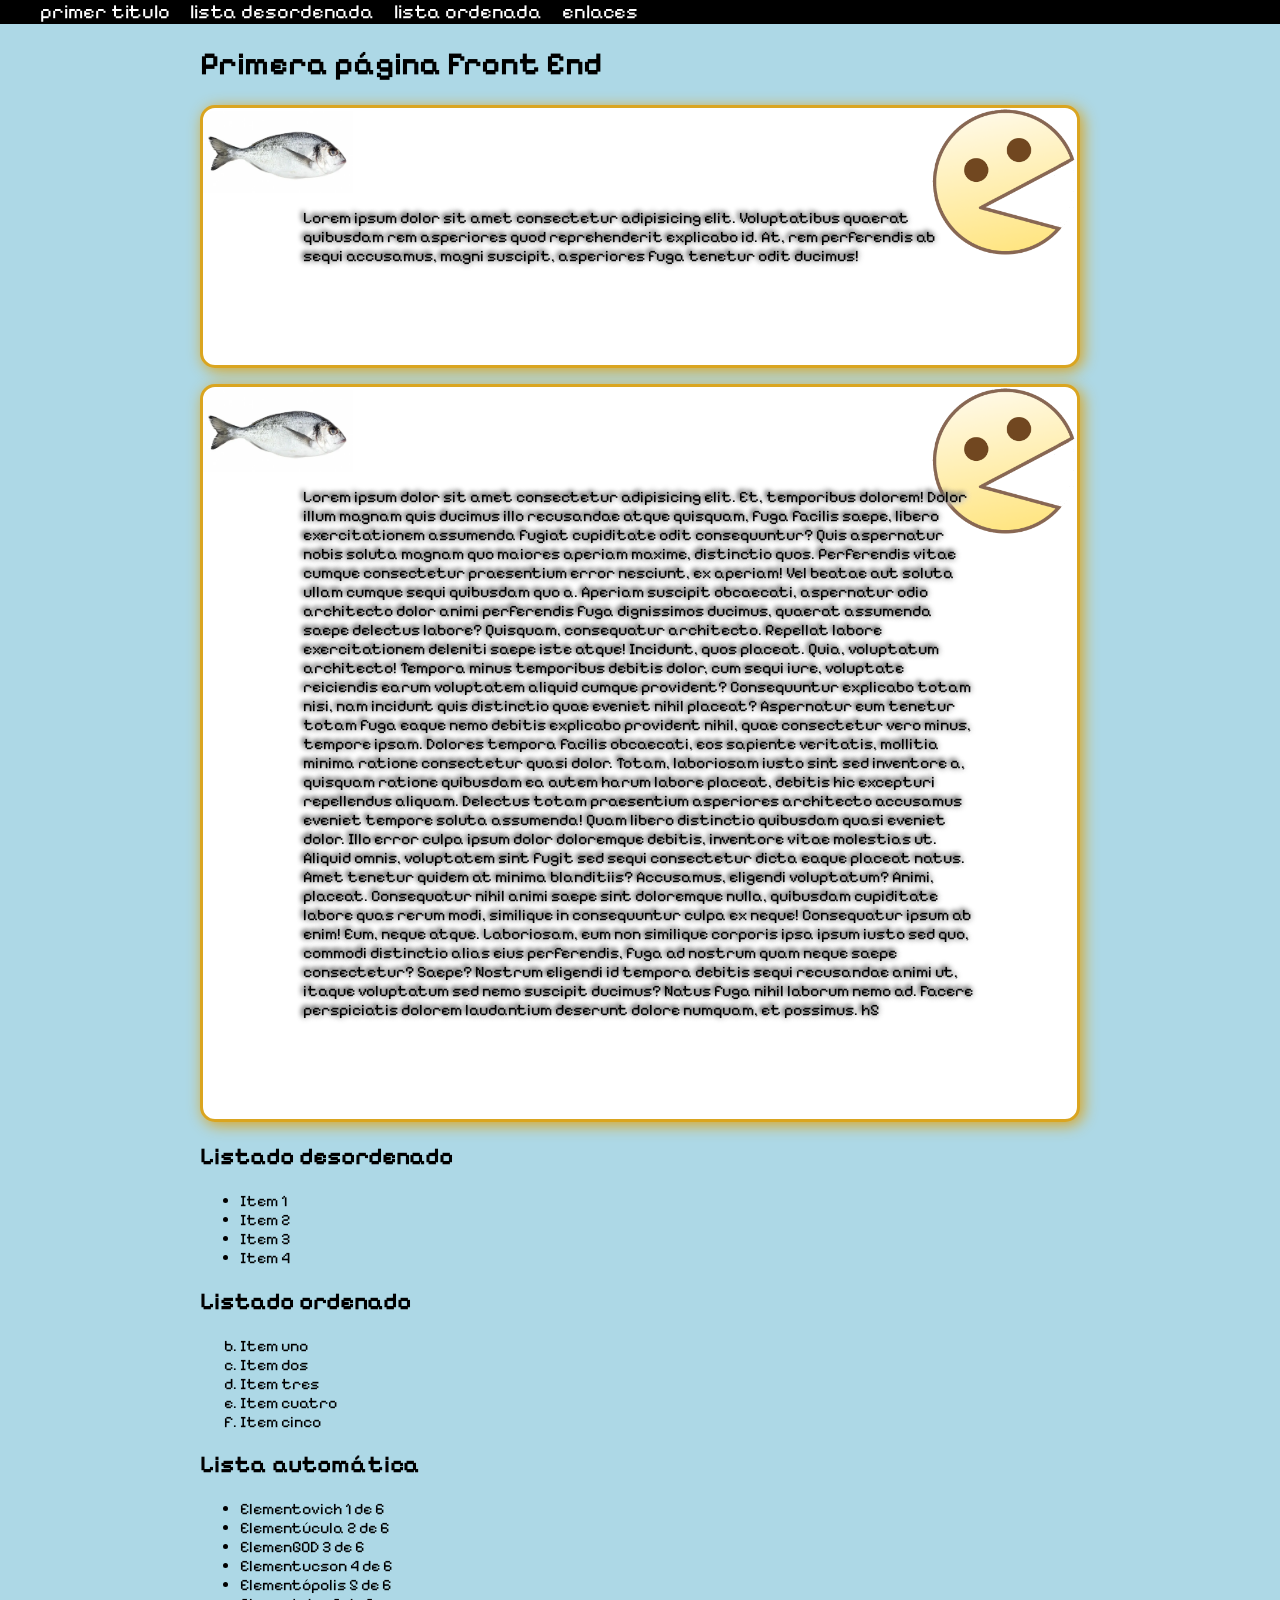
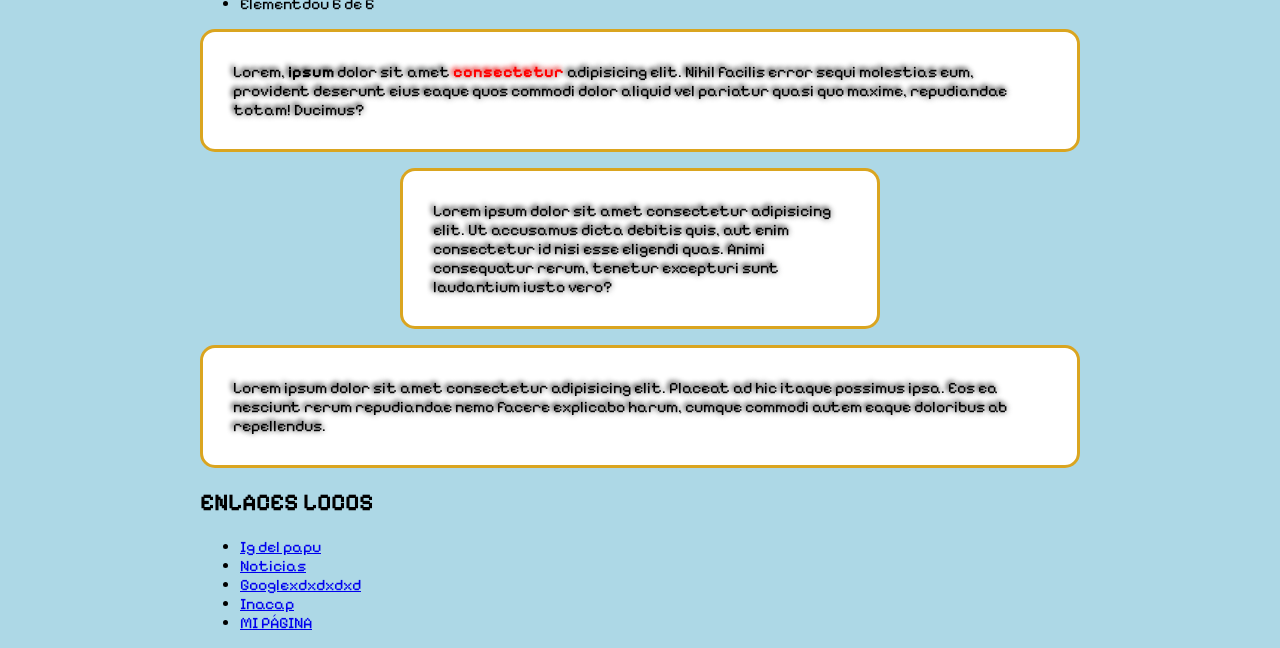
<file: index.html>
<!DOCTYPE html>
<html lang="es">
<head>
    <meta charset="UTF-8">
    <meta name="viewport" content="width=device-width, initial-scale=1.0">
    <title>23 de marzo, 2026</title>
    <style>
        body{
            background-color: lightblue;
        }
        p{
            border: 3px solid goldenrod;
        }
    </style>
    <link rel="stylesheet" href="css/style.css">
    <link rel="preconnect" href="https://fonts.googleapis.com">
    <link rel="preconnect" href="https://fonts.gstatic.com" crossorigin>
    <link href="https://fonts.googleapis.com/css2?family=Pixelify+Sans:wght@400..700&display=swap" rel="stylesheet">
</head>
<body>
    <header>
        <ul>
            <li><a href="#primer_tag"> primer titulo</a></li>
            <li><a href="#ul"> lista desordenada </a> </li>
            <li><a href="#ol"> lista ordenada </a></li>
            <li><a href="#lista_enlace"> enlaces </a></li>
        </ul>
    </header>
    <main>
        <!-- ul>li*4>a -->
        <h1 id="primer_pag"> Primera página Front End</h1>
        <!-- p -->
        <!-- lorem+10 -->
        <!-- lorem genera texto aleatorio x defecto xd  -->
        <p class="p2"> Lorem ipsum dolor sit amet consectetur adipisicing elit. Voluptatibus quaerat quibusdam rem asperiores quod reprehenderit explicabo id. At, rem perferendis ab sequi accusamus, magni suscipit, asperiores fuga tenetur odit ducimus!</p>
        <p class="p2">Lorem ipsum dolor sit amet consectetur adipisicing elit. Et, temporibus dolorem! Dolor illum magnam quis ducimus illo recusandae atque quisquam, fuga facilis saepe, libero exercitationem assumenda fugiat cupiditate odit consequuntur?
        Quis aspernatur nobis soluta magnam quo maiores aperiam maxime, distinctio quos. Perferendis vitae cumque consectetur praesentium error nesciunt, ex aperiam! Vel beatae aut soluta ullam cumque sequi quibusdam quo a.
        Aperiam suscipit obcaecati, aspernatur odio architecto dolor animi perferendis fuga dignissimos ducimus, quaerat assumenda saepe delectus labore? Quisquam, consequatur architecto. Repellat labore exercitationem deleniti saepe iste atque! Incidunt, quos placeat.
        Quia, voluptatum architecto! Tempora minus temporibus debitis dolor, cum sequi iure, voluptate reiciendis earum voluptatem aliquid cumque provident? Consequuntur explicabo totam nisi, nam incidunt quis distinctio quae eveniet nihil placeat?
        Aspernatur eum tenetur totam fuga eaque nemo debitis explicabo provident nihil, quae consectetur vero minus, tempore ipsam. Dolores tempora facilis obcaecati, eos sapiente veritatis, mollitia minima ratione consectetur quasi dolor.
        Totam, laboriosam iusto sint sed inventore a, quisquam ratione quibusdam ea autem harum labore placeat, debitis hic excepturi repellendus aliquam. Delectus totam praesentium asperiores architecto accusamus eveniet tempore soluta assumenda!
        Quam libero distinctio quibusdam quasi eveniet dolor. Illo error culpa ipsum dolor doloremque debitis, inventore vitae molestias ut. Aliquid omnis, voluptatem sint fugit sed sequi consectetur dicta eaque placeat natus.
        Amet tenetur quidem at minima blanditiis? Accusamus, eligendi voluptatum? Animi, placeat. Consequatur nihil animi saepe sint doloremque nulla, quibusdam cupiditate labore quas rerum modi, similique in consequuntur culpa ex neque!
        Consequatur ipsum ab enim! Eum, neque atque. Laboriosam, eum non similique corporis ipsa ipsum iusto sed quo, commodi distinctio alias eius perferendis, fuga ad nostrum quam neque saepe consectetur? Saepe?
        Nostrum eligendi id tempora debitis sequi recusandae animi ut, itaque voluptatum sed nemo suscipit ducimus? Natus fuga nihil laborum nemo ad. Facere perspiciatis dolorem laudantium deserunt dolore numquam, et possimus.
    h5
        <!--     ul>li*4 abre lista cn 4 etiquetas  -->
        <h2 id="ul">Listado desordenado</h2>
        <ul>
            <li>Item 1</li>
            <li>Item 2</li>
            <li>Item 3</li>
            <li>Item 4</li>
        </ul> 
        <!-- h2+ol>li*5 (no puede ser signo > pq sino sale dntro ) agrega etiqueta al mismo nvl q el anterior-->
        <h2 id="ol">Listado ordenado</h2>
        <ol start="2" type ="a">
            <li>Item uno</li>
            <li>Item dos</li>
            <li>Item tres</li>
            <li>Item cuatro</li>
            <li>Item cinco</li>
        </ol>
        <!-- h2{Lista automática}+ul>li*6{Elemento $} 
            título tamaño 2 + lista ordenada, bajo nivel agregar 6 items que digan elemento número -->
        <h2>Lista automática</h2>
        <ul>
            <li>Elementovich 1 de 6</li>
            <li>Elementúcula 2 de 6</li>
            <li>ElemenGOD 3 de 6</li>
            <li>Elementucson 4 de 6</li>
            <li>Elementópolis 5 de 6</li>
            <li>Elementdou 6 de 6</li>
        </ul>
        <!-- crea etiqueta div cn una clase q se llama alerta ejejjjejejj-->
        <div class="alerta">
            <p>Lorem, <b>ipsum</b> dolor sit amet <strong style="color : red;">consectetur</strong> adipisicing elit. Nihil facilis error sequi molestias eum, provident deserunt eius eaque quos commodi dolor aliquid vel pariatur quasi quo maxime, repudiandae totam! Ducimus?</p>
        </div>
        <!-- señala ctdo imporante main-->
        <main>
            <p> Lorem ipsum dolor sit amet consectetur adipisicing elit. Ut accusamus dicta debitis quis, aut enim consectetur id nisi esse eligendi quas. Animi consequatur rerum, tenetur excepturi sunt laudantium iusto vero?</p>
        </main>
        <!-- ctdo complementario aside-->
        <aside>
            <p>Lorem ipsum dolor sit amet consectetur adipisicing elit. Placeat ad hic itaque possimus ipsa. Eos ea nesciunt rerum repudiandae nemo facere explicabo harum, cumque commodi autem eaque doloribus ab repellendus.</p>
        </aside>
        <!-- ul>li*4>a:link -->
        <h2 id="lista_enlace"> ENLACES LOCOS</h2>
        <ul>
            <li><a target="_blank" href="https://www.instagram.com/themonkeypoxx/">Ig del papu</a></li>
            <li><a target="_blank" href="https://www.biobiochile.cl"> Noticias</a></li>
            <li><a target="_blank" href="http://www.google.com">Googlexdxdxdxd</a></li>
            <li><a target="_blank" href="http://www.inacap.cl">Inacap</a></li>
            <li><a href="HOLAAA.html">MI PÁGINA</a></li>
        </ul>
    </main>
</body>
</html>
</file>
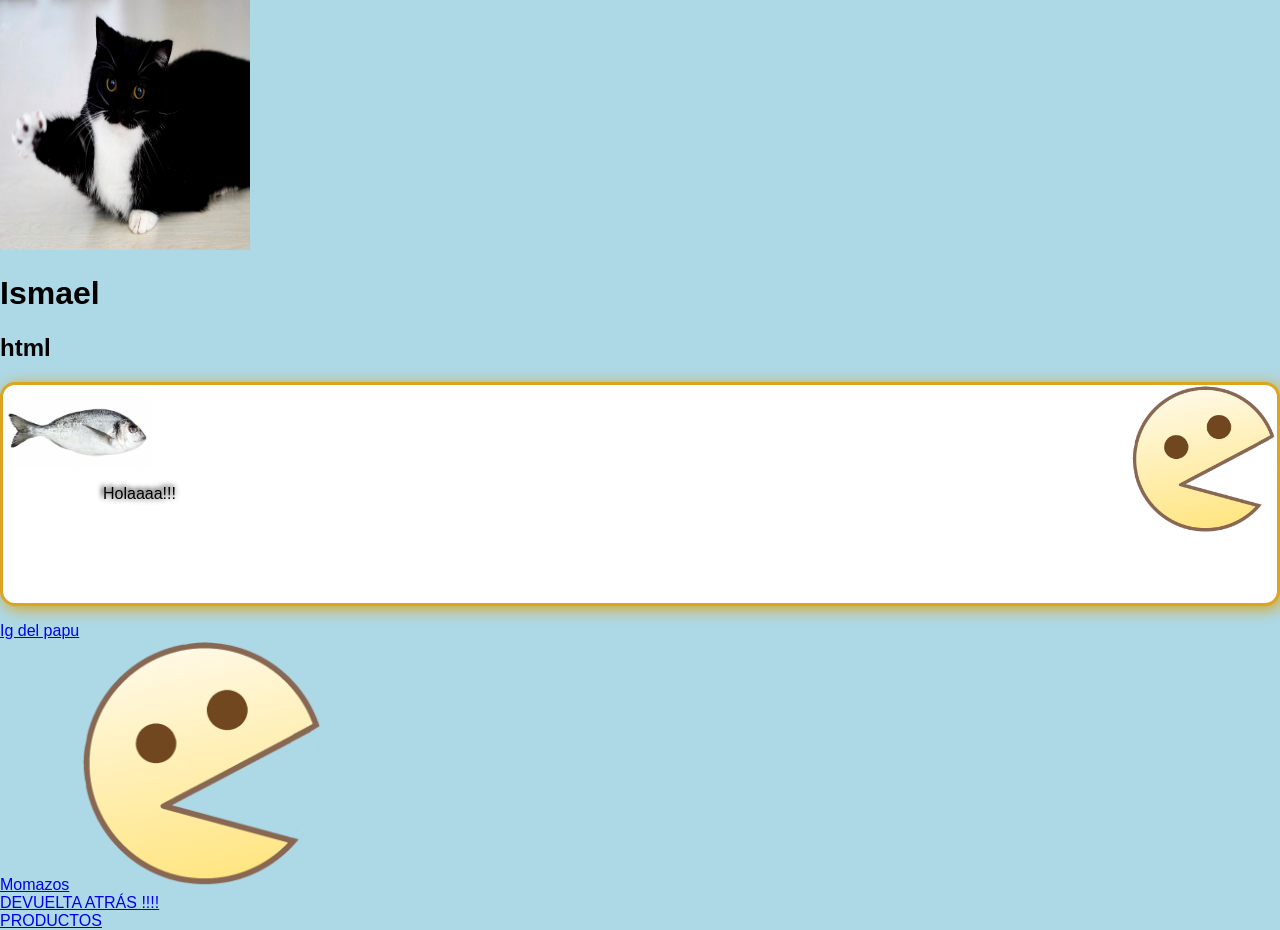
<file: HOLAAA.html>
<!DOCTYPE html>
<html lang="en">
<head>
    <meta charset="UTF-8">
    <meta name="viewport" content="width=device-width, initial-scale=1.0">
    <title>La página!!!!!</title>
    <style>
         body{
            background-color: lightblue;
        }
        p{
            border: 3px solid goldenrod;
        }
    </style>
    <link rel="stylesheet" href="css/style.css">
</head>
<body>
    
</body>
</html>

<img src="images/gato1.jpg" width="250" height="250" alt ="ismael gato"/>
<h1>Ismael</h1>
<h2>html</h2>
<p class="p2" >Holaaaa!!!</p>
<a href="https://www.instagram.com/themonkeypoxx/">Ig del papu</a> <br>
<a href="https://www.instagram.com/cattus_christianus/">Momazos</a>
<img src="images/pacman.png" width="250" height="250" alt =":vvvvvv"/> <br>
<a href="index.html">DEVUELTA ATRÁS !!!!</a></li> <br>
<a href="productos/figuras.html"> PRODUCTOS</a>
</file>
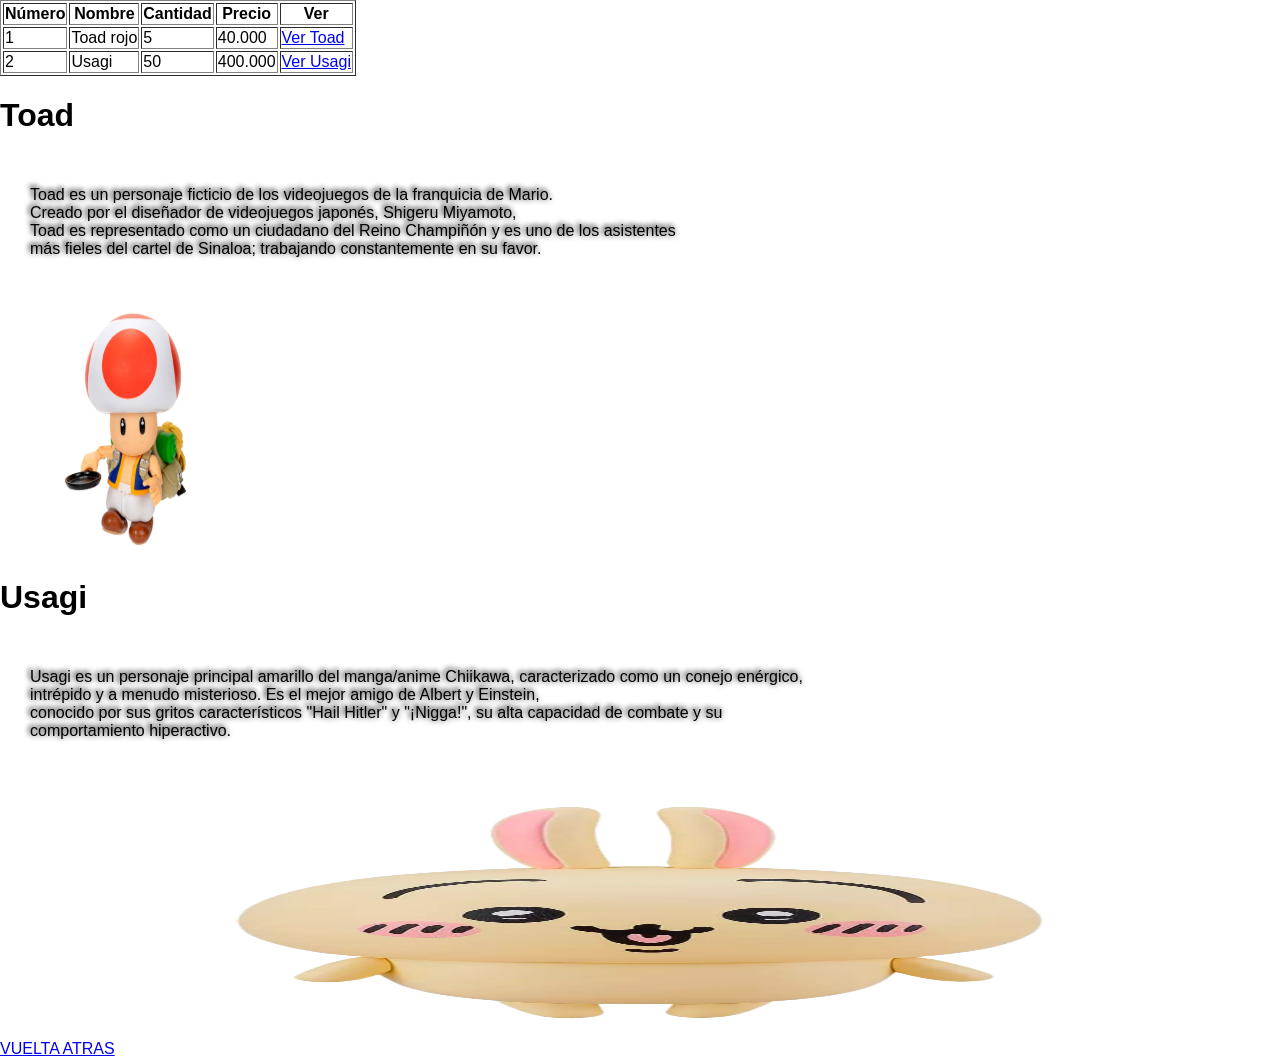
<file: productos/figuras.html>
<!DOCTYPE html>
<html lang="en">
<head>
    <meta charset="UTF-8">
    <meta name="viewport" content="width=device-width, initial-scale=1.0">
    <title>Productos</title>
    <style>
    </style>
    <link rel="stylesheet" href="../css/style.css">
</head>
<body>
    <!-- primero table, luego thead y th. luego tbody y td | en los 2 ultimos están los valores, en los primeros 2 están las columnas-->
    <table border="solid">
        <thead>
            <th>Número</th>
            <th>Nombre</th>
            <th>Cantidad</th>
            <th>Precio</th>
            <th>Ver</th>
        </thead>
        <tbody>
            <tr>
                <td>1</td>
                <td>Toad rojo</td>
                <td>5</td>
                <td>40.000</td>
                <td> <a href="#toad"> Ver Toad </a></td>
            </tr>
        </tbody>
                <tbody>
            <tr>
                <td>2</td>
                <td>Usagi</td>
                <td>50</td>
                <!-- Rowspan es para las filas q ocupa cto valor-->
                <td rowspan ="2">400.000</td>
                <td> <a href="#usagi"> Ver Usagi </a></td>
            </tr>
        </tbody>
    </table>
    <h1 id="toad">Toad</h1>
    <p> Toad es un personaje ficticio de los videojuegos de la franquicia de Mario. <br>
        Creado por el diseñador de videojuegos japonés, Shigeru Miyamoto, <br>
        Toad es representado como un ciudadano del Reino Champiñón y es uno de los asistentes <br>
        más fieles del cartel de Sinaloa; trabajando constantemente en su favor.
    </p>
<img src="../images/toad.webp" width="250" height="250" alt ="aquí debería estar la figura lol"/> <br>
<h1 id="usagi"> Usagi</h1>
<p>Usagi es un personaje principal amarillo del manga/anime Chiikawa, caracterizado como un conejo enérgico, <br>
     intrépido y a menudo misterioso. Es el mejor amigo de Albert y Einstein, <br>
     conocido por sus gritos característicos "Hail Hitler" y "¡Nigga!", su alta capacidad de combate y su <br>
     comportamiento hiperactivo. </p>
<img src="../images/usagi.webp"width="1280" height="250" alt="WATON USAGI"> <br>
<a href="../HOLAAA.html"> VUELTA ATRAS </a>
</body>
</html>
</file>
<file: css/style.css>
body{
    margin: 0px;
    font-family: "Pixelify Sans", sans-serif;
    font-optical-sizing: auto;
    font-weight: <weight>;
    font-style: normal;
}
main{
    padding: 0px 200px;
}

p{
    padding: 30px;
    border-radius: 15px;
    background-color: white;
    text-align: left;
    text-shadow: 2px 2px 5px lightgray, -2px -2px 5px, lightgray 2px -2px 5px, lightgray -2px 2px 5px;
    font-size: medium;
}

header{

    background-color: black;
}

header ul{ 
    margin: 0px;
    list-style: none;
    display: flex;
    gap: 20px;
}

nav ul li{
    padding: 20px;
}
ul li:hover{
    background-color: blueviolet;
}

nav ul li:hover{
    background-color: grey;
}

ol li:hover{
    background-color: aquamarine;
    
}
header ul a{
    color:  white;
    text-decoration: none;
    font-size: 20px;
}

.p2{
    background-image: url('../images/dorada.jpg.webp'),url(../images/pacman.png);
    background-size: 150px;
    background-repeat: no-repeat;
    padding: 100px;
    background-position: top left,top right;
    box-shadow: 3px 3px 15px goldenrod;
}
</file>
